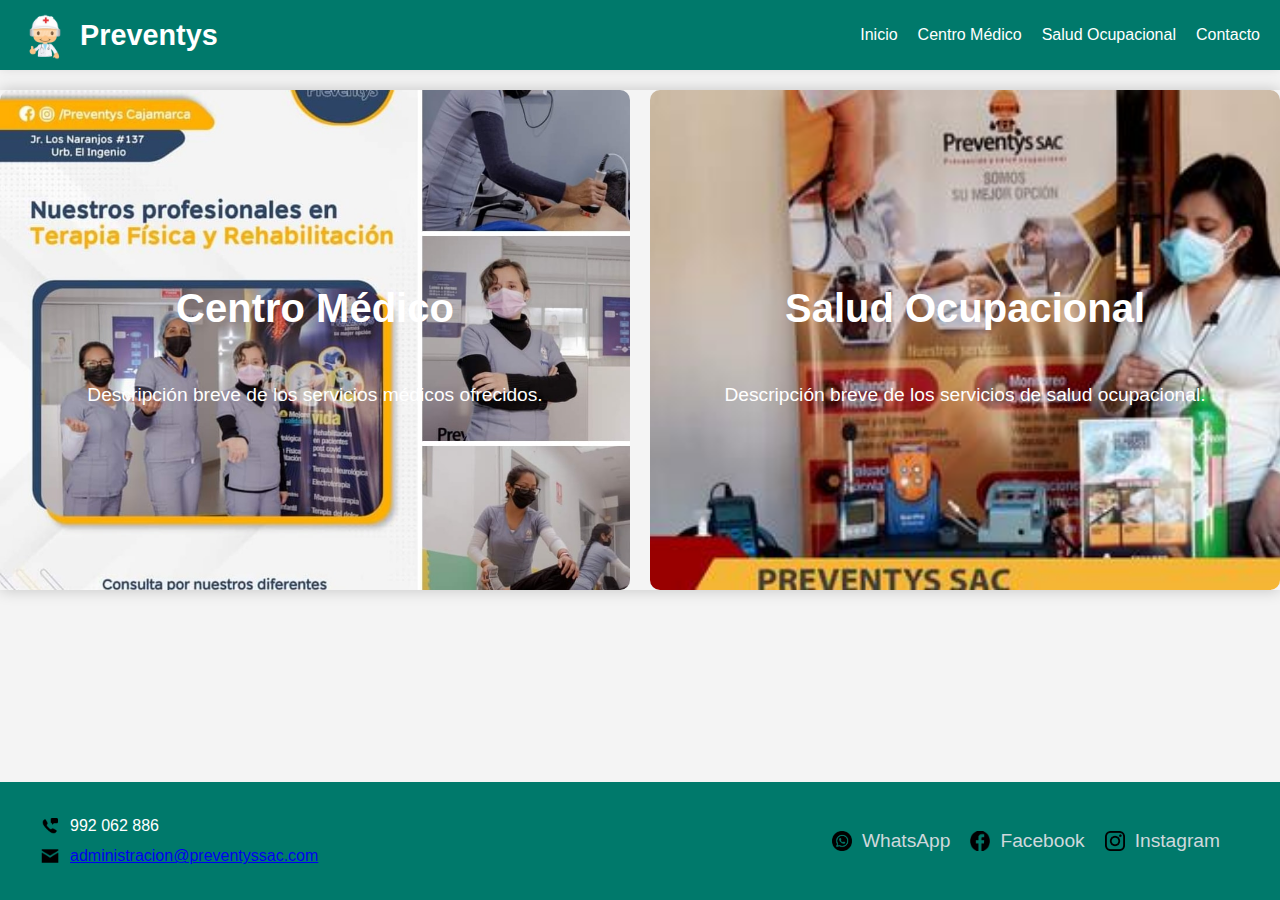
<file: index.html>
<!DOCTYPE html>
<html lang="es">
<head>
    <meta charset="UTF-8">
    <meta name="viewport" content="width=device-width, initial-scale=1.0">
    <title>Preventys - Empresa de Servicios</title>
    <link rel="stylesheet" href="Preventyss.css">
    <link rel="icon" href="pictures/logo_favicon_preventyss.ico" type="image/x-icon">
</head>
<body>
    <header>
        <div class="header-container">
            <img src="pictures/logo_encabezado_preventyss.ico" alt="Logo Preventys" class="logo-img">
            <h1 class="logo">Preventys</h1>
            <nav>
                <ul class="nav-links">
                    <li><a href="index.html">Inicio</a></li>
                    <li><a href="centro-medico.html">Centro Médico</a></li>
                    <li><a href="salud-ocupacional.html">Salud Ocupacional</a></li>
                    <li><a href="#contacto">Contacto</a></li>
                </ul>
            </nav>
        </div>
    </header>
    <main>
        <div class="container">
            <section class="section medical">
                <h1>Centro Médico</h1>
                <p>Descripción breve de los servicios médicos ofrecidos.</p>
                <img src="imagen_principal_medicentro.jpg" alt="Centro Médico">
                <a href="centro-medico.html" class="btn">Más Información</a>
            </section>
            <section class="section occupational">
                <h1>Salud Ocupacional</h1>
                <p>Descripción breve de los servicios de salud ocupacional.</p>
                <img src="imagen_principal_salud_ocupacional.jpg" alt="Salud Ocupacional">
                <a href="salud-ocupacional.html" class="btn">Más Información</a>
            </section>
        </div>
    </main>
    <footer id="contacto">
        <div class="footer-container">
            <div class="contact-info">
                <p><img src="pictures/icono_telefono.png" alt="Teléfono" class="icon"> 992 062 886</p>
                <p><img src="pictures/icono_correo.png" alt="Correo" class="icon"> <a href="mailto:administracion@preventyssac.com">administracion@preventyssac.com</a></p>
            </div>
            <div class="social-media">
                <a href="https://wa.me/51992062886" target="_blank" class="social-link">
                    <img src="pictures/icono_whatsapp.png" alt="WhatsApp" class="icon"> WhatsApp
                </a>
                <a href="https://www.facebook.com/share/TyTgwYPP5r3FPsBv/?mibextid=qi2Omg" target="_blank" class="social-link">
                    <img src="pictures/icono_facebook.png" alt="Facebook" class="icon"> Facebook
                </a>
                <a href="https://www.instagram.com/preventys.cajamarca/" target="_blank" class="social-link">
                    <img src="pictures/icono_instagram.png" alt="Instagram" class="icon"> Instagram
                </a>
            </div>
        </div>
    </footer>
</body>
</html>
</file>
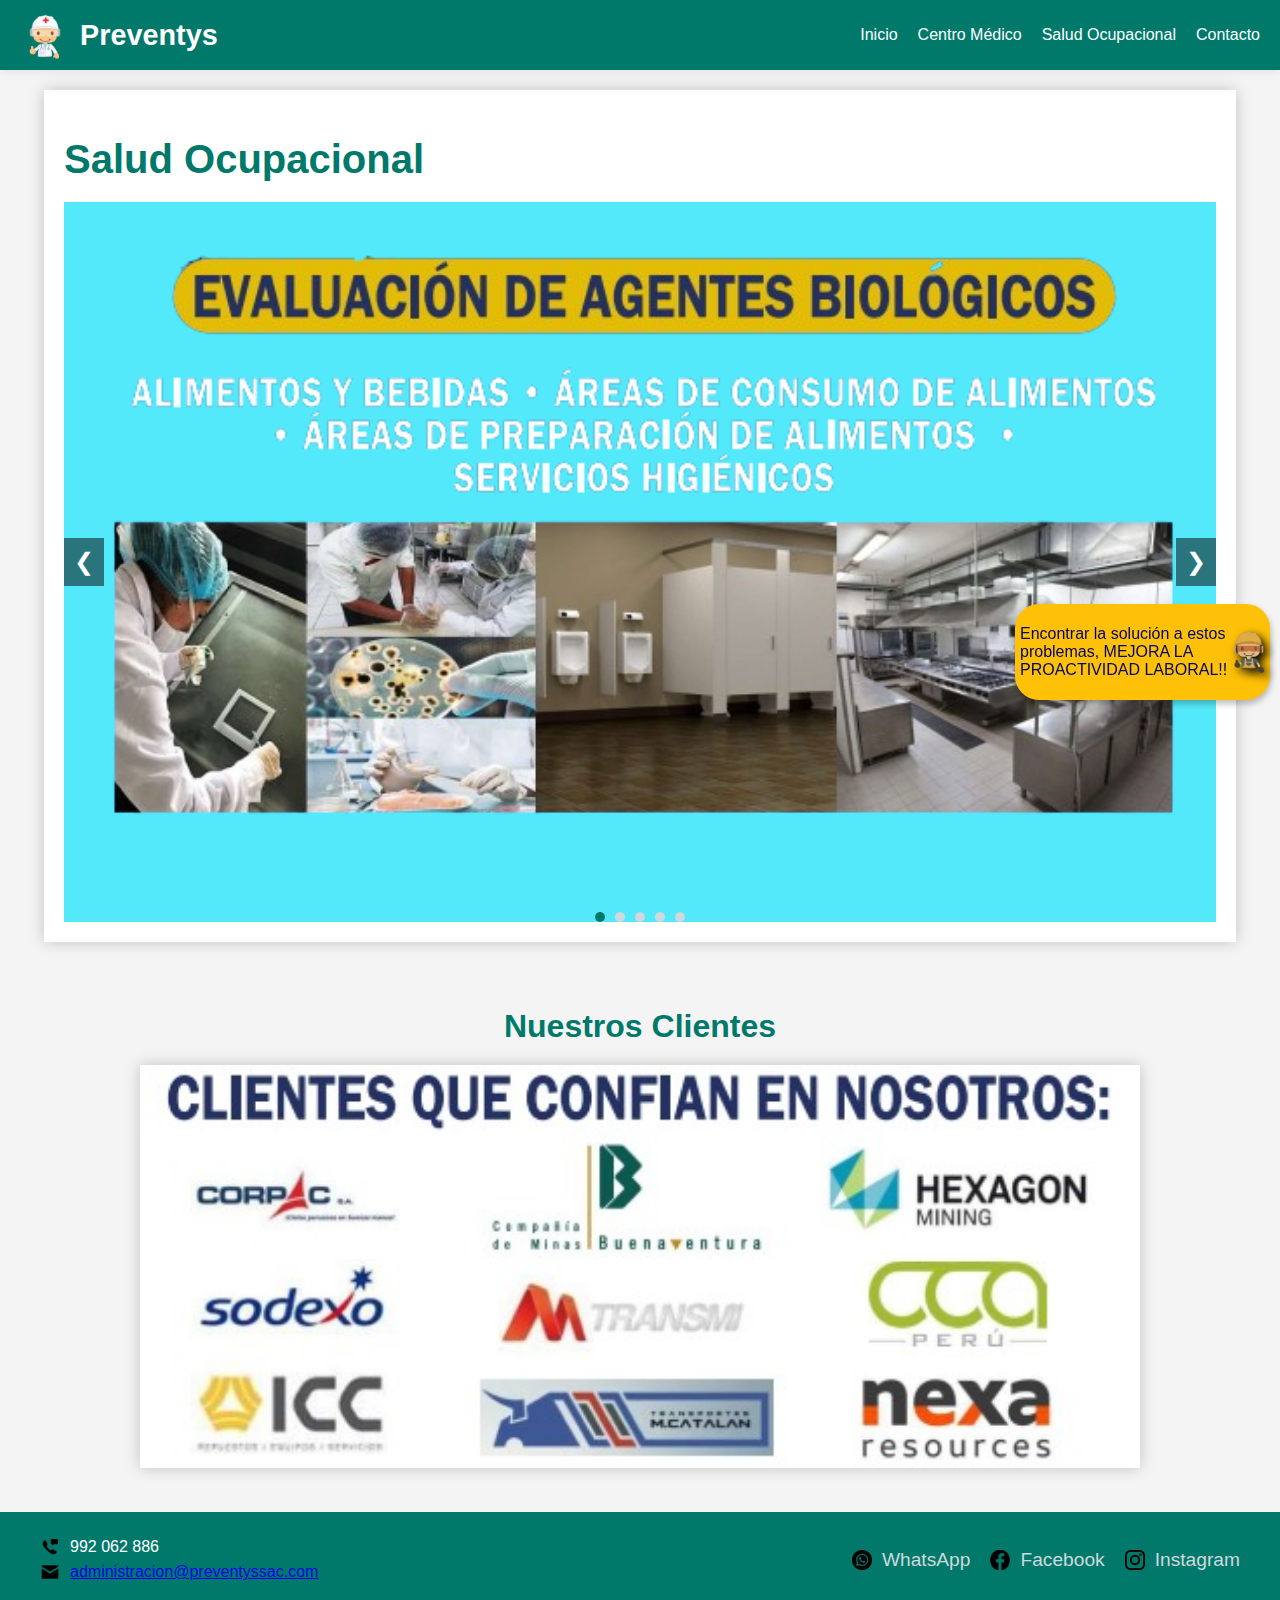
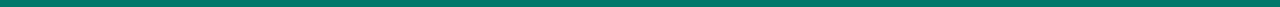
<file: salud-ocupacional.html>
<!DOCTYPE html>
<html lang="es">
<head>
    <meta charset="UTF-8">
    <meta name="viewport" content="width=device-width, initial-scale=1.0">
    <title>Salud Ocupacional</title>
    <link rel="stylesheet" href="salud-ocupacional.css">
</head>
<body>
    <header>
        <div class="header-container">
            <img src="pictures/logo_encabezado_preventyss.ico" alt="Logo Preventyss" class="logo-img">
            <h1 class="logo">Preventys</h1>
            <nav>
                <ul class="nav-links">
                    <li><a href="index.html">Inicio</a></li>
                    <li><a href="centro-medico.html">Centro Médico</a></li>
                    <li><a href="salud-ocupacional.html">Salud Ocupacional</a></li>
                    <li><a href="#contacto">Contacto</a></li>
                </ul>
            </nav>
        </div>
    </header>

    <div class="content">
        <h1>Salud Ocupacional</h1>
        <div class="carousel">
            <div class="carousel-slide active" style="background-image:url(pictures/evaluacion_biologicos.png)">
                <div class="overlay">
                    <h2>Evaluación De Agentes Biológicos</h2>
                </div>
            </div>
            <div class="carousel-slide" style="background-image:url(pictures/salud_ocupacional.png)">
                <div class="overlay">
                    <h2>Salud Ocupacional</h2>
                </div>
            </div>
            <div class="carousel-slide" style="background-image:url(pictures/evaluacion_fisicos.png)">
                <div class="overlay">
                    <h2>Evaluación De Agentes Físicos</h2>
                </div>
            </div>
            <div class="carousel-slide" style="background-image:url(pictures/evaluacion_quimicos.png)">
                <div class="overlay">
                    <h2>Evaluación De Agentes Químicos</h2>
                </div>
            </div>
            <div class="carousel-slide" style="background-image:url(pictures/riesgos_disergonomicos_psicosociales.png)">
                <div class="overlay">
                    <h2>Evaluación De Riesgos Disergonómicos y Psicosociales</h2>
                </div>
            </div>
            <div class="carousel-navigation">
                <button class="prev">&#10094;</button>
                <button class="next">&#10095;</button>
            </div>
            <div class="carousel-indicators">
                <span class="indicator active"></span>
                <span class="indicator"></span>
                <span class="indicator"></span>
                <span class="indicator"></span>
                <span class="indicator"></span>
            </div>
        </div>
        <div class="reminder fixed-reminder">
            <p>Encontrar la solución a estos problemas, MEJORA LA PROACTIVIDAD LABORAL!!</p>
            <img src="pictures/imagen_proactividad.png" alt="Imagen Proactividad" class="reminder-img">
        </div>
    </div>

    <div class="clientes-section">
        <h2>Nuestros Clientes</h2>
        <img src="pictures/clientes.jpeg" alt="Nuestros Clientes" class="clientes-img">
    </div>

    <footer id="contacto">
        <div class="footer-container">
            <div class="contact-info">
                <p><img src="pictures/icono_telefono.png" alt="Teléfono" class="icon"> 992 062 886</p>
                <p><img src="pictures/icono_correo.png" alt="Correo" class="icon"> <a href="mailto:administracion@preventyssac.com">administracion@preventyssac.com</a></p>
            </div>
            <div class="social-media">
                <a href="https://wa.me/51992062886" target="_blank" class="social-link">
                    <img src="pictures/icono_whatsapp.png" alt="WhatsApp" class="icon"> WhatsApp
                </a>
                <a href="https://www.facebook.com/share/TyTgwYPP5r3FPsBv/?mibextid=qi2Omg" target="_blank" class="social-link">
                    <img src="pictures/icono_facebook.png" alt="Facebook" class="icon"> Facebook
                </a>
                <a href="https://www.instagram.com/preventys.cajamarca/" target="_blank" class="social-link">
                    <img src="pictures/icono_instagram.png" alt="Instagram" class="icon"> Instagram
                </a>
            </div>
        </div>
    </footer>
    <script src="salud-ocupacional.js"></script>
</body>
</html>
</file>
<file: Preventyss.css>
/* Preventyss.css */

body {
    margin: 0;
    font-family: 'Open Sans', sans-serif;
    background-color: #f4f4f4;
    line-height: 1.6;
    min-height: 100vh;
    width: 100%;
    overflow-x: hidden;
}

header {
    background-color: #00796b;
    color: white;
    padding: 10px 20px;
    box-shadow: 0 0 10px rgba(0, 0, 0, 0.1);
    display: flex;
    justify-content: space-between;
    align-items: center;
}

.header-container {
    display: flex;
    align-items: center;
    width: 100%;
}

.logo-img {
    width: 50px;
    margin-right: 10px;
}

.logo {
    font-size: 1.8em;
    margin: 0;
    font-weight: 700;
}

nav {
    display: flex;
    margin-left: auto;
}

.nav-links {
    list-style: none;
    display: flex;
    margin: 0;
    padding: 0;
}

.nav-links li {
    margin-left: 20px;
}

.nav-links a {
    color: white;
    text-decoration: none;
    font-size: 1em;
    transition: color 0.3s;
}

.nav-links a:hover {
    color: #cfd8dc;
}

.container {
    display: flex;
    flex-wrap: wrap;
    width: 100%;
    max-width: 1400px;
    margin: 20px auto;
    box-shadow: 0 0 15px rgba(0, 0, 0, 0.2);
    gap: 20px;
}

.section {
    flex: 1 1 calc(50% - 40px);
    padding: 30px;
    box-sizing: border-box;
    display: flex;
    flex-direction: column;
    align-items: center;
    justify-content: center;
    text-align: center;
    position: relative;
    color: white;
    background-size: cover;
    background-position: center;
    transition: transform 0.3s, box-shadow 0.3s;
    min-height: 500px;
    border-radius: 10px;
}

.medical {
    background-image: url('imagen_principal_medicentro.jpg');
}

.occupational {
    background-image: url('imagen_principal_salud_ocupacional.jpg');
}

.section h1 {
    font-size: 2.5em;
    margin-bottom: 20px;
}

.section p {
    font-size: 1.2em;
    margin-bottom: 20px;
}

.section img {
    display: none;
    width: 100%;
    max-width: 400px;
    height: auto;
    margin-bottom: 20px;
}

.btn {
    display: none;
    padding: 15px 25px;
    margin-top: 20px;
    background-color: #00796b;
    color: #fff;
    text-decoration: none;
    border-radius: 5px;
    transition: background-color 0.3s, transform 0.3s;
    position: absolute;
    bottom: 20px;
}

.section:hover {
    transform: scale(1.05);
    box-shadow: 0 0 20px rgba(0, 0, 0, 0.5);
}

.section:hover .btn {
    display: inline-block;
    transform: scale(1.1);
}

.btn:hover {
    background-color: #004d40;
}

footer {
    background-color: #00796b;
    color: white;
    padding: 26px 40px;
    margin-top: 20px;
    position: absolute;
    bottom: 0;
    left: 0;
    width: 100%;
}

.footer-container {
    display: flex;
    justify-content: space-between;
    align-items: center;
    flex-wrap: wrap;
    
}

.contact-info, .social-media {
    margin: 0;
    padding: 0;
    padding-right: 100px;
}

.contact-info p, .social-link {
    display: flex;
    align-items: center;
    margin: 5px 0;
}

.contact-info .icon, .social-link .icon {
    width: 20px;
    height: 20px;
    margin-right: 10px;
}

.social-media {
    display: flex;
    gap: 20px;
}

.social-link {
    color: #cfd8dc;
    text-decoration: none;
    font-size: 1.2em;
    transition: color 0.3s;
}

.social-link:hover {
    color: #ffffff;
}


@media (max-width: 768px) {
    .nav-links {
        flex-direction: column;
        align-items: flex-start;
    }
    
    .nav-links li {
        margin: 10px 0;
    }
    
    .container {
        flex-direction: column;
    }
    
    .section {
        width: 100%;
    }
    
    .header-container {
        flex-direction: column;
        align-items: flex-start;
    }
    
    .logo {
        font-size: 1.5em;
    }

    .footer-container {
        flex-direction: column;
        align-items: flex-start;

    }

    .social-media {
        flex-direction: column;
        gap: 10px;
    }
}


@media (min-width: 769px) and (max-width: 1200px) {
    .section {
        flex: 1 1 50%;
        min-height: 400px;
    }

    .section h1 {
        font-size: 2em;
    }

    .section p {
        font-size: 1.2em;
    }
}
</file>
<file: salud-ocupacional.css>
:root {
    --primary-color: #00796b;
    --secondary-color: #cfd8dc;
    --background-color: #f4f4f4;
    --text-color: #333;
    --highlight-color: #ff5722;
    --reminder-bg-color: #ffeb3b;
}

body {
    margin: 0;
    font-family: Arial, sans-serif;
    background-color: var(--background-color);
    box-sizing: border-box;
}

header {
    background-color: var(--primary-color);
    color: white;
    padding: 10px 20px;
    box-shadow: 0 0 10px rgba(0, 0, 0, 0.1);
    display: flex;
    align-items: center;
}

.header-container {
    display: flex;
    align-items: center;
    width: 100%;
}

.logo-img {
    width: 50px;
    margin-right: 10px;
}

.logo {
    color: white;
    font-size: 1.8em;
    margin: 0;
    white-space: nowrap;
}

nav {
    margin-left: auto;
}

.nav-links {
    list-style: none;
    display: flex;
    margin: 0;
    padding: 0;
}

.nav-links li {
    margin-left: 20px;
}

.nav-links a {
    color: white;
    text-decoration: none;
    font-size: 1em;
    transition: color 0.3s;
}

.nav-links a:hover {
    color: var(--secondary-color);
}

.content {
    width: 90%;
    margin: 20px auto;
    padding: 20px;
    background-color: white;
    box-shadow: 0 0 15px rgba(0, 0, 0, 0.2);
}

h1 {
    font-size: 2.5em;
    color: var(--primary-color);
    margin-bottom: 20px;
}

.carousel {
    position: relative;
    width: 100%;
    overflow: hidden;
    color: #00796b;
    background-color: #54e9fa;
}

.carousel-slide {
    display: none;
    width: 100%;
    transition: transform 0.5s ease-in-out;
    position: relative;
    height: 700px;
    background-repeat: no-repeat;
    background-size: contain;
    background-position: top;
}

.carousel-slide .overlay {
    position: absolute;
    top: 0;
    left: 0;
    width: 100%;
    height: 100%;
    background-color: rgba(0, 0, 0, 0.5); /* Fondo oscuro semitransparente */
    display: flex;
    justify-content: center;
    align-items: center;
    color: white; /* Texto en blanco */
    text-align: center;
    border-radius: 10px;
    padding: 20px;
    box-sizing: border-box;
    user-select: none;
    opacity: 0;
    transition: .5s;
}

.carousel-slide .overlay:hover {
    opacity: 1;
}

.carousel-slide.active {
    display: block;
    animation: slideIn 0.5s ease-in-out;
}

@keyframes slideIn {
    from {
        transform: translateX(100%);
    }
    to {
        transform: translateX(0);
    }
}

.carousel-navigation {
    position: absolute;
    top: 50%;
    width: 100%;
    display: flex;
    justify-content: space-between;
    transform: translateY(-50%);
}

.carousel-navigation button {
    background-color: rgba(0, 0, 0, 0.5);
    border: none;
    color: white;
    padding: 10px;
    cursor: pointer;
    font-size: 1.5em;
}

.carousel-indicators {
    display: flex;
    justify-content: center;
    margin-top: 10px;
}

.carousel-indicators .indicator {
    width: 10px;
    height: 10px;
    background-color: var(--secondary-color);
    border-radius: 50%;
    margin: 0 5px;
    cursor: pointer;
}

.carousel-indicators .indicator.active {
    background-color: var(--primary-color);
}

.reminder {
    margin-top: 5px;
    padding: 5px;
    background-color: #ffc107;
    border-radius: 24px; 
    display: flex;
    align-items: center;
    box-shadow: 1px 4px 6px rgba(0, 0, 0, 0.25);
}

.fixed-reminder {
    position: fixed;
    bottom: 200px; 
    right: 10px;
    max-width: 245px;
    color: #000569;
}

.reminder-img {
    width: 48px;
    height: 48px;
    margin-left: 1px; 
    border-radius: 0px; 
    filter: drop-shadow(4px 4px 5px black);
}

.clientes-section {
    text-align: center;
    padding: 20px;
    background-color: var(--background-color);
    margin: 20px auto;
}

.clientes-section h2 {
    font-size: 2em;
    color: var(--primary-color);
    margin-bottom: 20px;
}

.clientes-img {
    max-width: 90%;
    height: auto;
    box-shadow: 0 0 15px rgba(0, 0, 0, 0.2);
}
.clientes-img {
    width: 100%; 
    max-width: 1000px; 
    height: auto;
    box-shadow: 0 0 15px rgba(0, 0, 0, 0.2);
}

@media screen and (max-width: 600px) {
    nav ul {
        flex-direction: column;
        align-items: center;
    }

    .nav-links li {
        margin-left: 0;
        margin-bottom: 10px;
    }

    .content {
        width: 95%;
        padding: 10px;
    }

    footer {
        text-align: center;
        padding: 10px 20px;
    }

    .contact-info p {
        justify-content: center;
    }
}

footer {
    background-color: #00796b;
    color: white;
    padding: 20px 40px;
    margin-top: 20px;
}

.footer-container {
    display: flex;
    justify-content: space-between;
    align-items: center;
    flex-wrap: wrap;
}

.contact-info, .social-media {
    margin: 0;
    padding: 0;
}

.contact-info p, .social-link {
    display: flex;
    align-items: center;
    margin: 5px 0;
}

.contact-info .icon, .social-link .icon {
    width: 20px;
    height: 20px;
    margin-right: 10px;
}

.social-media {
    display: flex;
    gap: 20px;
}

.social-link {
    color: #cfd8dc;
    text-decoration: none;
    font-size: 1.2em;
    transition: color 0.3s;
}

.social-link:hover {
    color: #ffffff;
}

@media (max-width: 768px) {
    .footer-container {
        flex-direction: column;
        align-items: center;
    }

    .contact-info, .social-media {
        text-align: center;
    }
}
</file>
